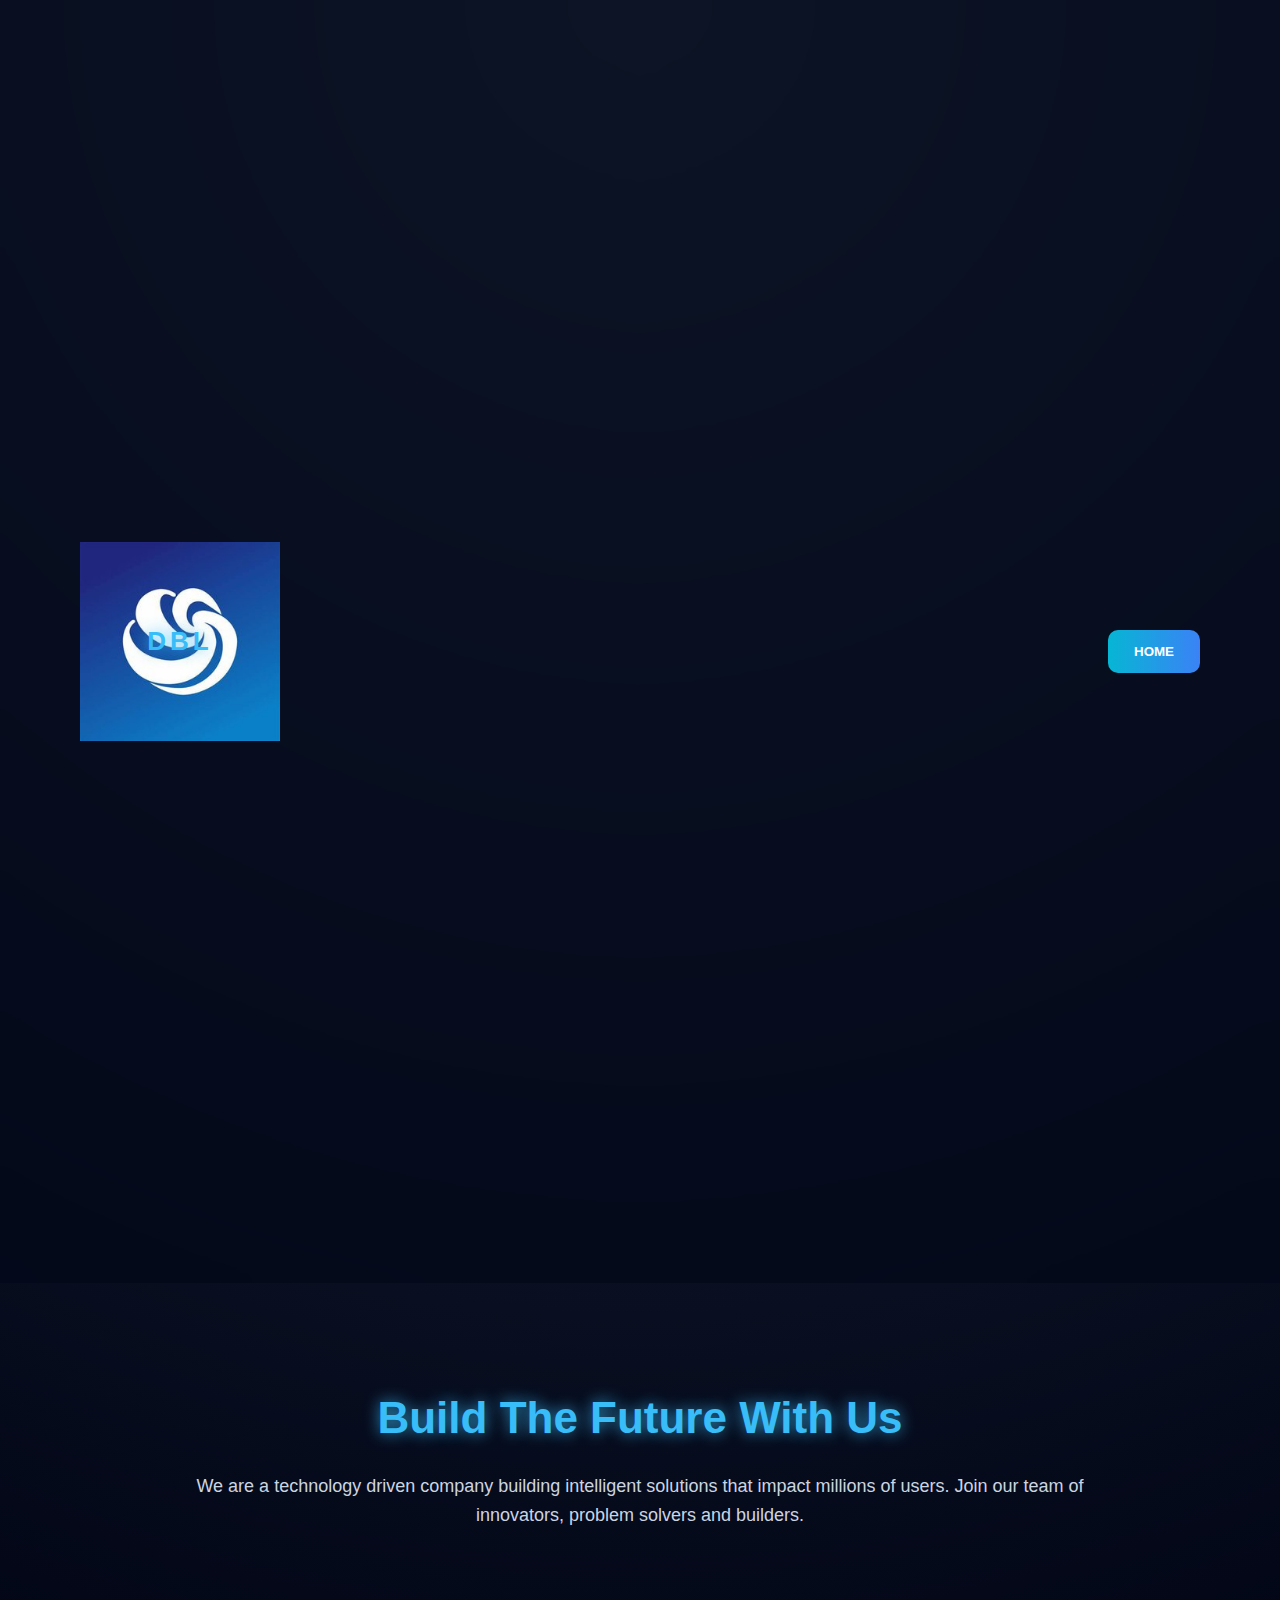
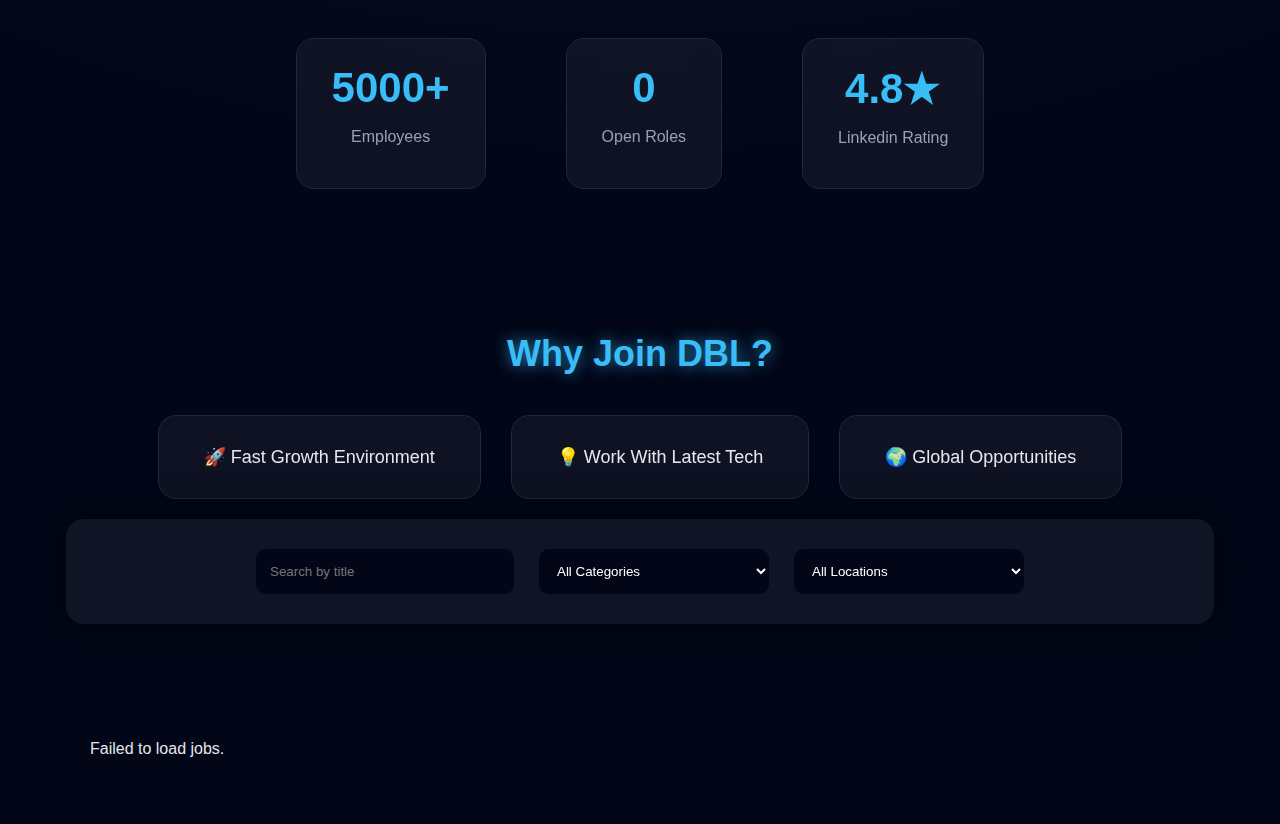
<file: index.html>
<!DOCTYPE html>
<html>
<head>
    <title>DBL Careers</title>
    <link rel="stylesheet" href="style.css">  
</head>

<body>

<header>
    <h2 class="logo">DBL</h2>
    <button>HOME</button>
</header>

<section class="intro">
    <h1>Build The Future With Us</h1>
    <p>
        We are a technology driven company building intelligent solutions
        that impact millions of users. Join our team of innovators,
        problem solvers and builders.
    </p>
</section>

<section class="stats">
    <div class="stat">
        <h2>5000+</h2>
        <p>Employees</p>
    </div>
    <div class="stat">
    <h2 id="openRolesCount">0</h2>
    <p>Open Roles</p>
    </div>
    <div class="stat">
        <h2>4.8★</h2>
        <p>Linkedin Rating</p>
    </div>
</section>

<section class="why">
    <h1>Why Join DBL?</h1>
    <div class="why-grid">
        <div class="why-card">🚀 Fast Growth Environment</div>
        <div class="why-card">💡 Work With Latest Tech</div>
        <div class="why-card">🌍 Global Opportunities</div>
    </div>
</section>

<section class="filter-section">
    <input type="text" id="searchInput" placeholder="Search by title">

    <select id="categoryFilter">
        <option value="">All Categories</option>
        <option value="Engineering">Engineering</option>
        <option value="Finance">Finance</option>
        <option value="Sales">Sales</option>
        <option value="Billing">Billing</option>
        <option value="Legal">Legal</option>
        <option value="Planning">Planning</option>
        <option value="Sales & Marketing">Sales & Marketing</option>
        <option value="Telecom">Telecom</option>
    </select>

    <select id="locationFilter">
        <option value="">All Locations</option>
        <option value="Indoor">Indoor</option>
        <option value="Remote">Remote</option>
        <option value="Hyderabad">Hyderabad</option>
    </select>
</section>


<section class="jobs-section" id="jobsContainer">
    <p>Loading jobs...</p>
</section>

<script>
document.addEventListener("DOMContentLoaded", function () {

const API_URL = "https://script.google.com/macros/s/AKfycbw1A7NpzEfnjBBnbxyEhKSx_SoJTVtd4LoUcrob8mBN_ZDDzPHUeiTaCL6pmNHI-rqKig/exec";

const container = document.getElementById("jobsContainer");
const searchInput = document.getElementById("searchInput");
const categoryFilter = document.getElementById("categoryFilter");
const openRolesCount = document.getElementById("openRolesCount");

let allJobs = [];


async function loadJobs() {

    try {

        const res = await fetch(API_URL);
        const data = await res.json();

        console.log("Jobs received:", data);

        allJobs = data || [];
        openRolesCount.textContent = allJobs.length;
        renderJobs(allJobs);

    } catch (error) {

        console.error("Error loading jobs:", error);
        container.innerHTML = "<p>Failed to load jobs.</p>";

    }

}


function renderJobs(jobs) {

    container.innerHTML = "";

    if (!jobs || jobs.length === 0) {
        container.innerHTML = "<p>No open jobs available.</p>";
        return;
    }

    jobs.forEach(job => {

        const card = document.createElement("div");
        card.className = "job-card";

        card.innerHTML = `
            <h3>${job["Job Title"] || ""}</h3>
            <p><b>Department:</b> ${job["Department"] || ""}</p>
            <p><b>Location:</b> ${job["Location"] || ""}</p>
            <p><b>Experience:</b> ${job["Experience"] || ""} Years</p>

            <a href="job-details.html?id=${job["JobID"]}">
                <button>More Details</button>
            </a>
        `;

        container.appendChild(card);

    });

}


function filterJobs() {

    const searchValue = searchInput.value.toLowerCase();
    const categoryValue = categoryFilter.value;
    const locationValue = locationFilter.value;

    const filtered = allJobs.filter(job => {

        const title = (job["Job Title"] || "").toLowerCase();
        const department = job["Department"] || "";
        const location = job["Location"] || "";

        const titleMatch = title.includes(searchValue);
        const categoryMatch = !categoryValue || department === categoryValue;
        const locationMatch = !locationValue || location === locationValue;

        return titleMatch && categoryMatch && locationMatch;

    });

    renderJobs(filtered);

}


searchInput.addEventListener("input", filterJobs);
categoryFilter.addEventListener("change", filterJobs);
locationFilter.addEventListener("change", filterJobs);


loadJobs();

});
</script>
</body>
</html>
</file>
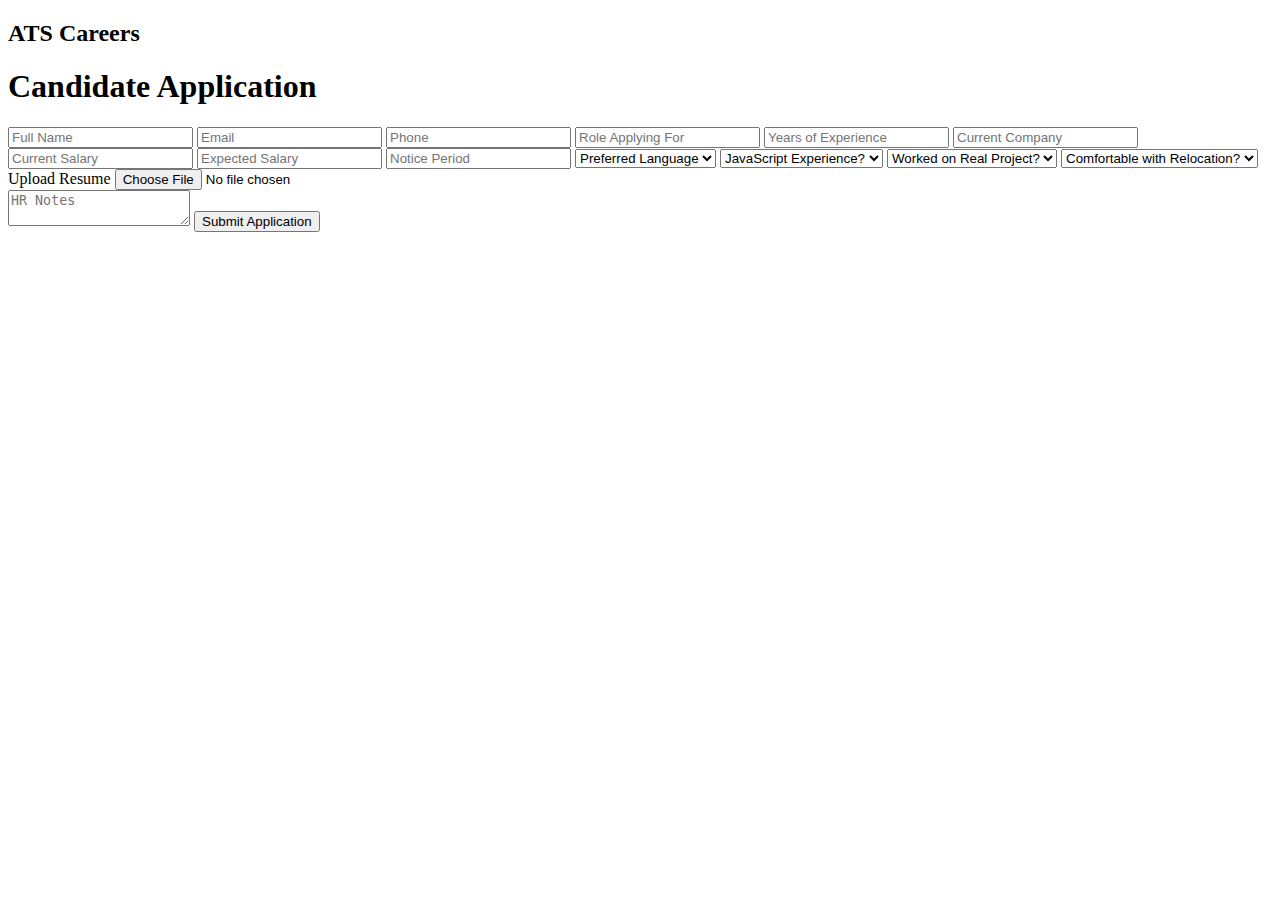
<file: Apply.html>
<!DOCTYPE html>
<html lang="en">

<head>
<meta charset="UTF-8">
<title>Apply for Job</title>
<link rel="stylesheet" href=""style.css"">
</head>

<body>

<header>
    <h2 class="logo">ATS Careers</h2>
</header>

<section class="application-section">

<h1>Candidate Application</h1>

<form id="candidateForm">

<div class="form-grid">

<input type="text" placeholder="Full Name" required>

<input type="email" placeholder="Email" required>

<input type="text" placeholder="Phone">

<input type="text" placeholder="Role Applying For">

<input type="number" placeholder="Years of Experience">

<input type="text" placeholder="Current Company">

<input type="number" placeholder="Current Salary">

<input type="number" placeholder="Expected Salary">

<input type="text" placeholder="Notice Period">

<select>
<option>Preferred Language</option>
<option>English</option>
<option>Hindi</option>
<option>Telugu</option>
</select>

<select>
<option>JavaScript Experience?</option>
<option>Yes</option>
<option>No</option>
</select>

<select>
<option>Worked on Real Project?</option>
<option>Yes</option>
<option>No</option>
</select>

<select>
<option>Comfortable with Relocation?</option>
<option>Yes</option>
<option>No</option>
</select>

</div>

<div class="resume-upload">
<label>Upload Resume</label>
<input type="file">
</div>

<textarea placeholder="HR Notes"></textarea>

<button type="submit" class="submit-btn">Submit Application</button>

</form>

</section>

</body>
</html>
</file>
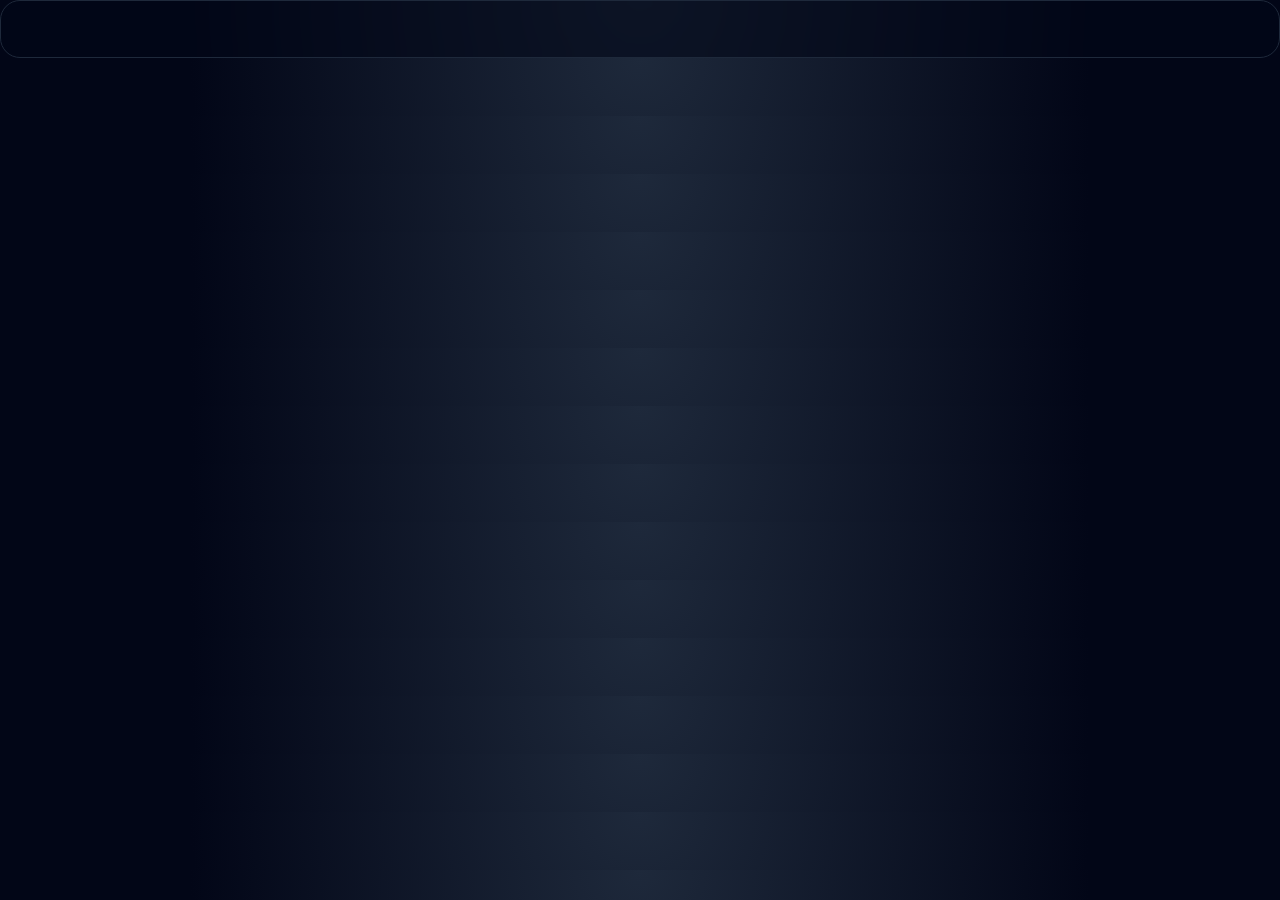
<file: job.html>
<!DOCTYPE html>
<html>
<head>
  <title>Job Details</title>
  <link rel="stylesheet" href="style.css">
</head>
<body>

<div class="job-card" id="jobDetails"></div>

<script src="jobdetails.js"></script>
</body>
</html>
</file>
<file: style.css>
/* ===== GLOBAL BACKGROUND GLOW ===== */
body {
    font-family: 'Segoe UI', sans-serif;
    margin: 0;
    background: radial-gradient(circle at top, #1e293b, #020617 70%);
    color: #e5e7eb;
    overflow-x: hidden;
}

/* ===== FLOATING NAVBAR ===== */
header {
    display: flex;
    justify-content: space-between;
    align-items: center;
    padding: 20px 80px;
    background: rgba(2,6,23,0.6);
    backdrop-filter: blur(14px);
    position: sticky;
    top: 0;
    z-index: 1000;
}

.logo {
    font-size: 26px;
    font-weight: bold;
    color: #38bdf8;
    letter-spacing: 4px;
    text-shadow: 0 0 15px rgba(56,189,248,0.9);

    display: flex;
    align-items: center;
    justify-content: center;

    width: 200px;
    height: 1200px;

    background-image: url("4652_profilepicture.jpg");
    background-size: contain;
    background-repeat: no-repeat;
    background-position: center;

    animation: rotate3D 8s linear infinite;
    transform-style: preserve-3d;
}

/* 3D Rotation Animation */
@keyframes rotate3D {
    0%   { transform: rotateY(0deg); }
    100% { transform: rotateY(360deg); }
}

.logo:hover {
    animation-duration: 2s;
    text-shadow: 0 0 25px rgba(56,189,248,1);
}


/* ===== HERO WITH GLOW ===== */
.hero {
    height: 360px;
    background: linear-gradient(rgba(2,6,23,0.6), rgba(2,6,23,0.95)), url("4652_profilepicture.jpg");
    background-size: cover;
    background-position: center;
    display: flex;
    justify-content: center;
    align-items: center;
}

.hero-overlay {
    font-size: 48px;
    font-weight: bold;
    text-shadow: 0 0 25px rgba(56,189,248,0.9);
    animation: fadeUp 1.2s ease;
}

/* ===== GLASS FILTER PANEL ===== */
.filter-section {
    margin: -50px auto 50px auto;
    padding: 30px;
    width: 85%;
    display: flex;
    gap: 25px;
    justify-content: center;
    backdrop-filter: blur(18px);
    background: rgba(255,255,255,0.06);
    border-radius: 18px;
    box-shadow: 0 0 40px rgba(0,0,0,0.5);
    animation: fadeUp 1.3s ease;
}

.filter-section input,
.filter-section select {
    padding: 14px;
    width: 230px;
    border-radius: 10px;
    border: none;
    background: #020617;
    color: white;
}

/* ===== JOB GRID ===== */
.jobs-section {
    padding: 50px 90px;
    display: grid;
    grid-template-columns: repeat(auto-fit, minmax(350px, 1fr));
    gap: 40px;
}

/* ===== JOB CARD GLASS + NEON ===== */
.job-card {
    background: rgba(2,6,23,0.6);
    padding: 28px;
    border-radius: 20px;
    border: 1px solid #1e293b;
    backdrop-filter: blur(14px);
    transition: 0.4s;
    animation: fadeUp 1.5s ease;
}

.job-card:hover {
    transform: translateY(-10px) scale(1.02);
    border: 1px solid #38bdf8;
    box-shadow: 0 0 40px rgba(56,189,248,0.4);
}

.job-card h3 {
    color: #38bdf8;
}

/* ===== GRADIENT BUTTON ===== */
button {
    margin-top: 20px;
    padding: 14px 26px;
    background: linear-gradient(90deg, #06b6d4, #3b82f6, #8b5cf6);
    background-size: 200%;
    border: none;
    border-radius: 10px;
    color: white;
    font-weight: bold;
    cursor: pointer;
    transition: 0.4s;
}

button:hover {
    background-position: right;
    transform: scale(1.07);
    box-shadow: 0 0 30px rgba(56,189,248,0.7);
}

/* ===== APPLY PAGE ===== */
.apply-section {
    padding: 90px;
    text-align: center;
    animation: fadeUp 1s ease;
}

.apply-section input {
    padding: 14px;
    width: 360px;
    border-radius: 10px;
    border: none;
    background: #020617;
    color: white;
}

/* ===== ANIMATION ===== */
@keyframes fadeUp {
    from { opacity: 0; transform: translateY(40px); }
    to { opacity: 1; transform: translateY(0); }
}

/* ===== MOBILE ===== */
@media (max-width: 900px) {
    header { padding: 20px; }
    .filter-section { flex-direction: column; width: 90%; }
    .jobs-section { padding: 40px; }
}

/* ===== INTRO SECTION ===== */
.intro {
    text-align: center;
    padding: 80px 20px 40px 20px;
    max-width: 900px;
    margin: auto;
}

.intro h1 {
    font-size: 44px;
    color: #38bdf8;
    text-shadow: 0 0 15px rgba(56,189,248,0.8);
}

.intro p {
    font-size: 18px;
    color: #cbd5e1;
    margin-top: 15px;
    line-height: 1.6;
}

/* ===== STATS SECTION ===== */
.stats {
    display: flex;
    justify-content: center;
    gap: 80px;
    padding: 50px 20px;
    text-align: center;
}

.stat {
    background: rgba(255,255,255,0.05);
    padding: 25px 35px;
    border-radius: 18px;
    backdrop-filter: blur(12px);
    border: 1px solid #1e293b;
    transition: 0.3s;
}

.stat:hover {
    transform: translateY(-8px);
    box-shadow: 0 0 25px rgba(56,189,248,0.4);
}

.stat h2 {
    font-size: 42px;
    color: #38bdf8;
    margin: 0;
}

.stat p {
    color: #94a3b8;
}

/* ===== WHY JOIN SECTION ===== */
.why {
    text-align: center;
    padding: 70px 20px;
}

.why h1 {
    font-size: 36px;
    color: #38bdf8;
    text-shadow: 0 0 15px rgba(56,189,248,0.7);
}

.why-grid {
    display: flex;
    justify-content: center;
    gap: 30px;
    margin-top: 40px;
}

.why-card {
    background: rgba(255,255,255,0.05);
    padding: 30px 45px;
    border-radius: 18px;
    backdrop-filter: blur(12px);
    border: 1px solid #1e293b;
    font-size: 18px;
    transition: 0.3s;
}

.why-card:hover {
    transform: translateY(-10px);
    box-shadow: 0 0 30px rgba(56,189,248,0.4);
}
</file>
